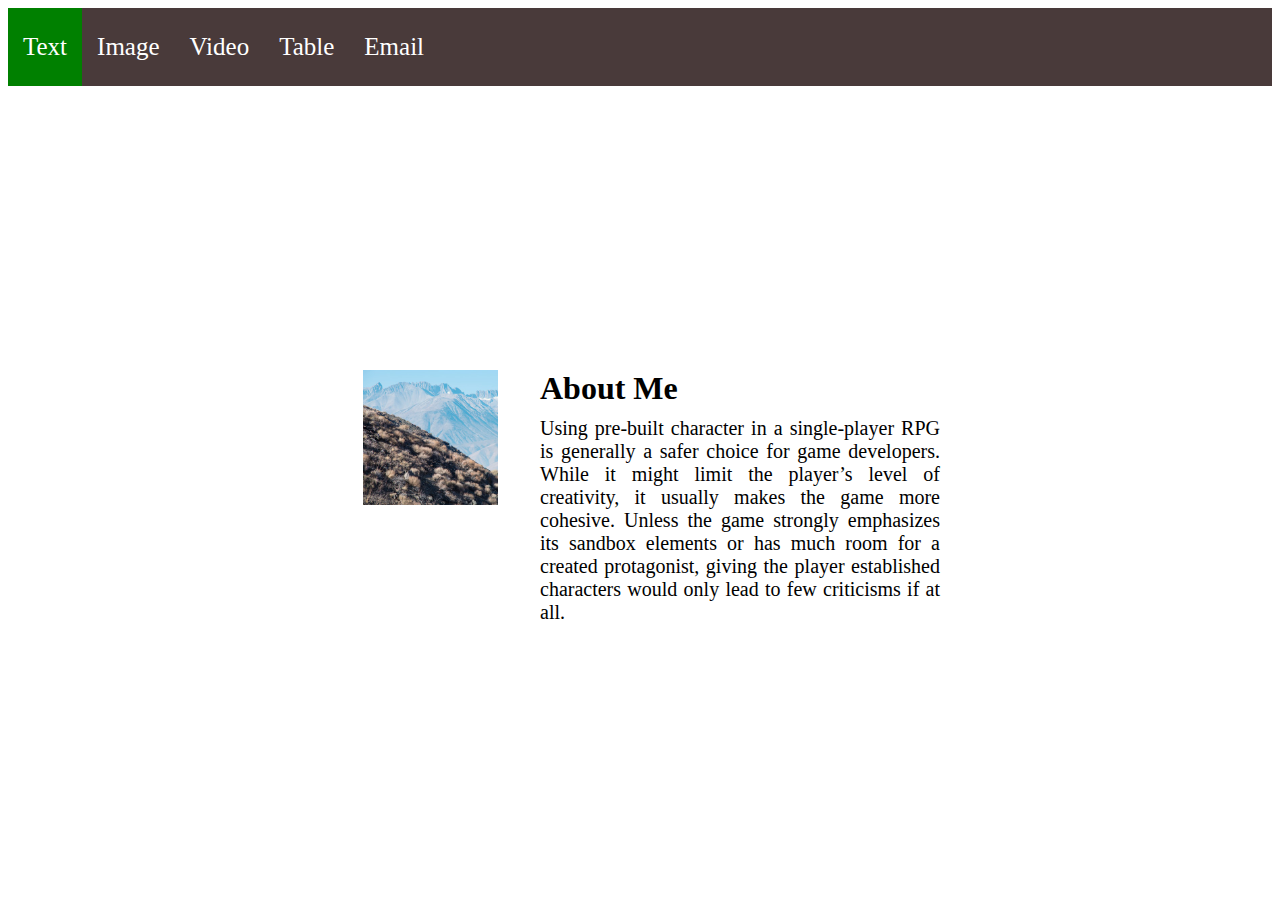
<file: index.html>
<!DOCTYPE html>

<!-- Source References 
	https://www.youtube.com/watch?v=uKVVSwXdLr0
	https://www.youtube.com/watch?v=wnseY8goQoc&list=LL&index=1&t=759s
	https://www.youtube.com/watch?v=9zzX2fbkzWU
	https://www.youtube.com/watch?v=RwYbpRQHZRk
-->

<html>
	<head>
		<title>Page 1</title>
		<meta name="viewport" content="width=device-width, initial-scale=1, user-scalable=no" />
		<link rel="stylesheet" href="style.css" />
	</head>

	<body>

		<!-- Nav -->
		<nav>
			<ul>
			
			<li class="active"><a href="index.html">Text</a></li>
			<li><a href="page2.html">Image</a></li>
			<li><a href="page3.html">Video</a></li>
			<li><a href="page4.html">Table</a></li>
			<li><a href="page5.html">Email</a></li>

			</ul>
		</nav>

		<br>

		<!-- Text -->
		<!--
		<form>
			<label for="fname">First name:</label><br>
			<input type="text" id="fname"><br>

			<label for="lname">Last name:</label><br>
			<input type="text" id="lname"><br><br>


			<label for="fmovie">Favorite Food:</label><br><br>
			<input type="radio" id="avengers" value="Avengers">
			<label for="avengers">Pizza</label><br>

			<input type="radio" id="dk" value="dk">
			<label for="avengers">Fried Rice</label><br>

			<input type="radio" id="tenet" value="Tenet">
			<label for="avengers">Sushi</label><br><br>

			<input type="submit" value="Done">
		</form>
	-->

	<div class = "box">
		<div class = "imageBox">
			<img src= "images/sky1.jpg">
		</div>
		<div class = "content">
			<h2>
				About Me
			</h2>
			<p>
				Using pre-built character in a single-player RPG is generally a safer choice for game developers. 
				While it might limit the player’s level of creativity, it usually makes the game more cohesive. 
				Unless the game strongly emphasizes its sandbox elements or has much room for a created protagonist, 
				giving the player established characters would only lead to few criticisms if at all. 
			</p>
		</div>
	</div>
									
	</body>
</html>
</file>
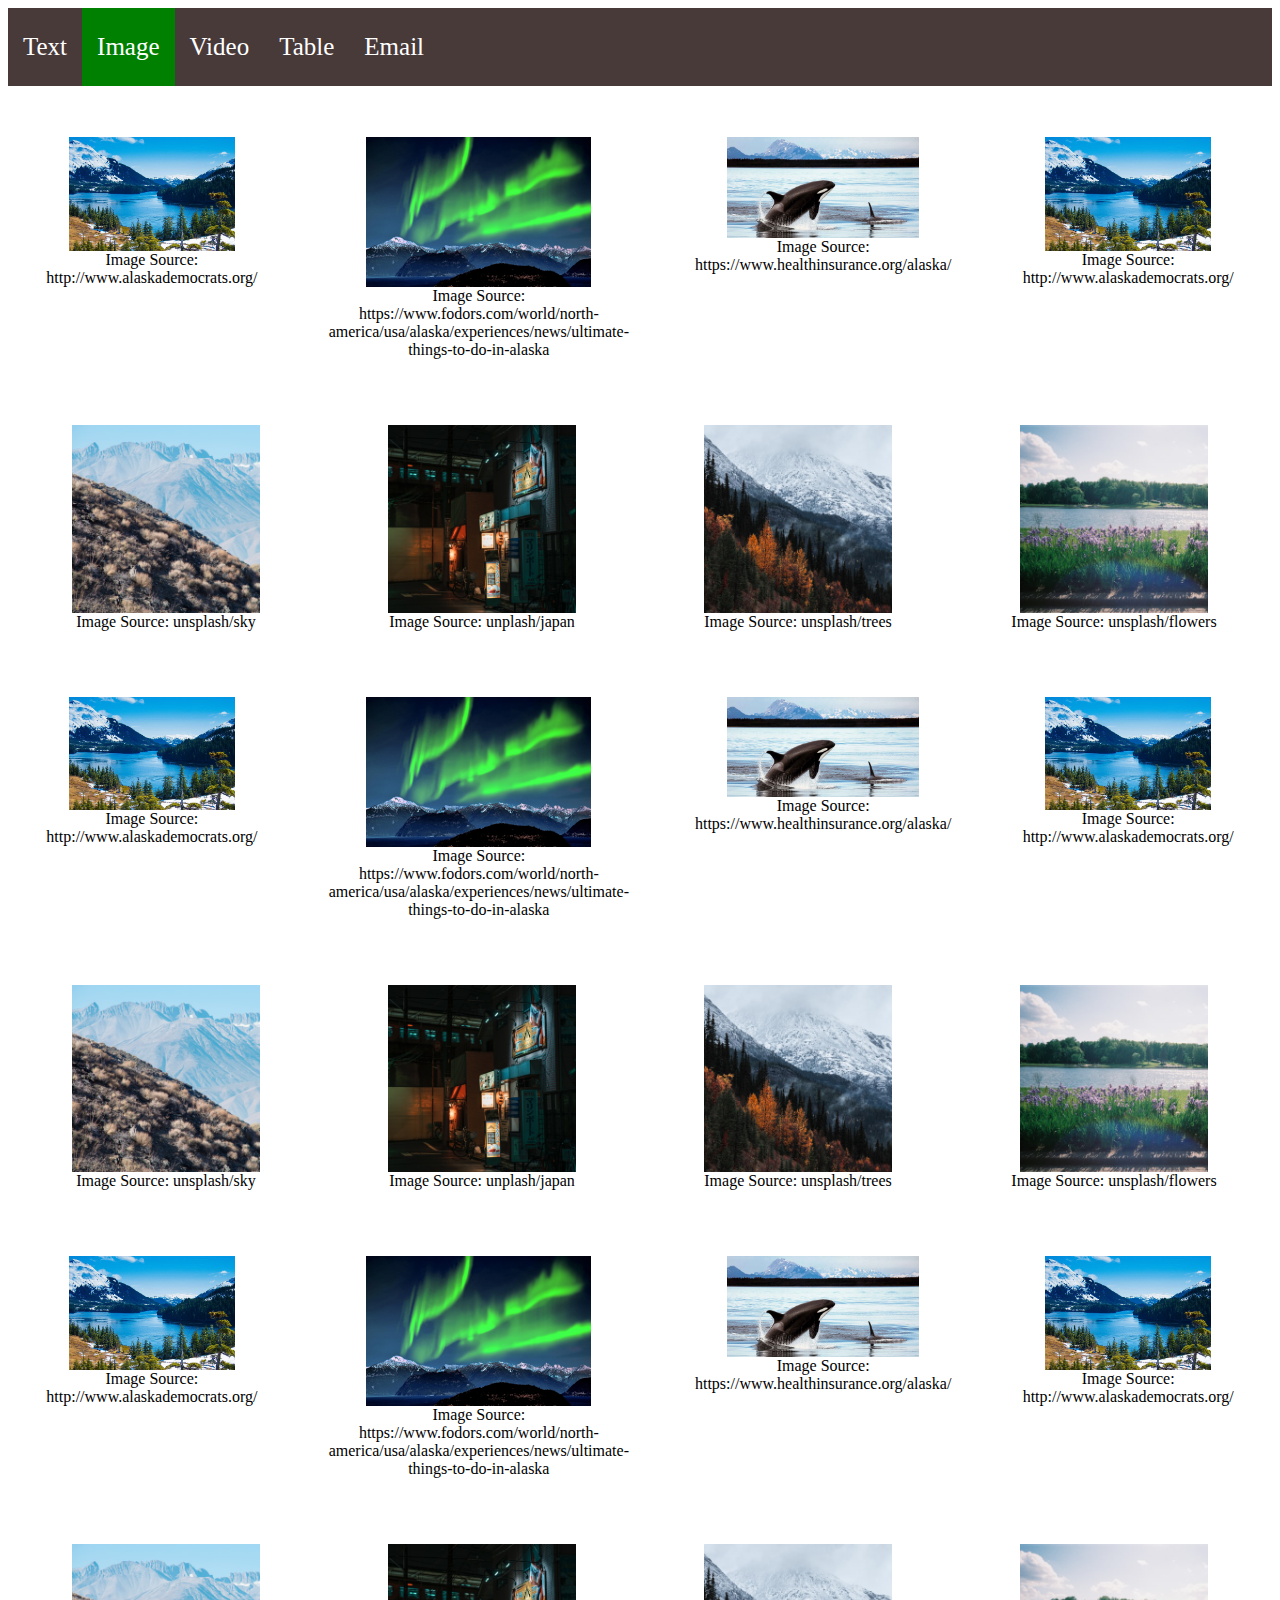
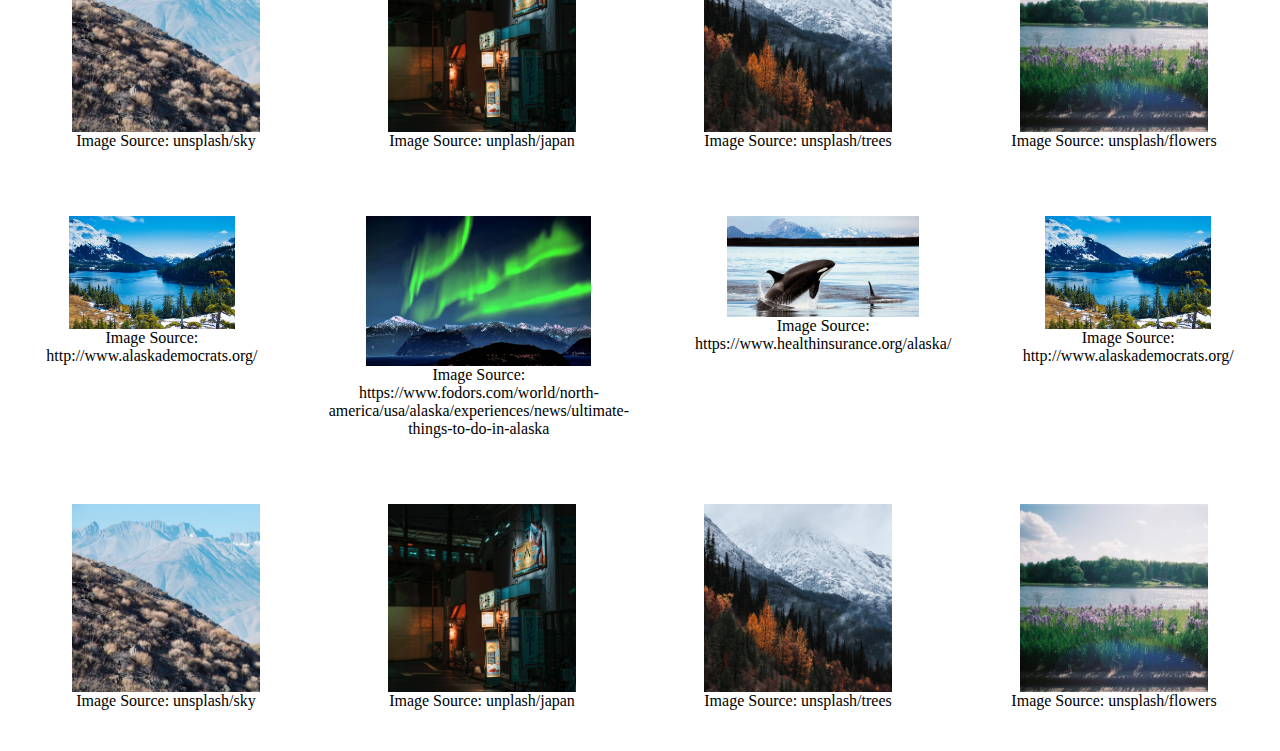
<file: page2.html>
<!DOCTYPE html>

<html>
	<head>
        <title>Page 2</title>
        <meta name="viewport" content="width=device-width, initial-scale=1, user-scalable=no" />
        <link rel="stylesheet" href="style.css" />
        <script defer src="js/image.js"></script>
        <script defer src="js/backTop.js"></script>
	</head>

	<body>

		<!-- Nav -->
		<nav>
			<ul>
			
			<li><a href="index.html">Text</a></li>
			<li class="active"><a href="page2.html">Image</a></li>
			<li><a href="page3.html">Video</a></li>
            <li><a href="page4.html">Table</a></li>
            <li><a href="page5.html">Email</a></li>

			</ul>
		</nav>

        <br>

        <li><a href="#"><button id = "btn" title = "Scroll-to-Top">Back to Top</button></a></li>
        
        <!-- Image -->

        <div class = "flex-container">

            <div class = "item">
                <img src = "images/view1.jpg" alt = "Lake">
                <figcaption>Image Source: http://www.alaskademocrats.org/</figcaption>
            </div>

            <div class = "item">
                <img src = "images/view2.jpg" alt = "Sky">
                <figcaption>Image Source: https://www.fodors.com/world/north-america/usa/alaska/experiences/news/ultimate-things-to-do-in-alaska</figcaption>
            </div>

            <div class = "item">
                <img src = "images/view3.jpg" alt = "Killer Whale">
                <figcaption>Image Source: https://www.healthinsurance.org/alaska/</figcaption>
            </div>

            <div class = "item">
                <img src = "images/view1.jpg" alt = "Lake">
                <figcaption>Image Source: http://www.alaskademocrats.org/</figcaption>
            </div>

            <div class = "item">
                <img src = "images/sky1.jpg" alt = "Raphael">
                <figcaption>Image Source: unsplash/sky</figcaption>
            </div>

            <div class = "item">
                <img src = "images/japan1.jpg" alt = "Raphael">
                <figcaption>Image Source: unplash/japan</figcaption>
            </div>

            <div class = "item">
                <img src = "images/trees1.jpg" alt = "Raphael">
                <figcaption>Image Source: unsplash/trees</figcaption>
            </div>

            <div class = "item">
                <img src = "images/flowers1.jpg" alt = "Raphael">
                <figcaption>Image Source: unsplash/flowers</figcaption>
            </div>

            <div class = "item">
                <img src = "images/view1.jpg" alt = "Lake">
                <figcaption>Image Source: http://www.alaskademocrats.org/</figcaption>
            </div>

            <div class = "item">
                <img src = "images/view2.jpg" alt = "Sky">
                <figcaption>Image Source: https://www.fodors.com/world/north-america/usa/alaska/experiences/news/ultimate-things-to-do-in-alaska</figcaption>
            </div>

            <div class = "item">
                <img src = "images/view3.jpg" alt = "Killer Whale">
                <figcaption>Image Source: https://www.healthinsurance.org/alaska/</figcaption>
            </div>

            <div class = "item">
                <img src = "images/view1.jpg" alt = "Lake">
                <figcaption>Image Source: http://www.alaskademocrats.org/</figcaption>
            </div>

            <div class = "item">
                <img src = "images/sky1.jpg" alt = "Raphael">
                <figcaption>Image Source: unsplash/sky</figcaption>
            </div>

            <div class = "item">
                <img src = "images/japan1.jpg" alt = "Raphael">
                <figcaption>Image Source: unplash/japan</figcaption>
            </div>

            <div class = "item">
                <img src = "images/trees1.jpg" alt = "Raphael">
                <figcaption>Image Source: unsplash/trees</figcaption>
            </div>

            <div class = "item">
                <img src = "images/flowers1.jpg" alt = "Raphael">
                <figcaption>Image Source: unsplash/flowers</figcaption>
            </div>

            <div class = "item">
                <img src = "images/view1.jpg" alt = "Lake">
                <figcaption>Image Source: http://www.alaskademocrats.org/</figcaption>
            </div>

            <div class = "item">
                <img src = "images/view2.jpg" alt = "Sky">
                <figcaption>Image Source: https://www.fodors.com/world/north-america/usa/alaska/experiences/news/ultimate-things-to-do-in-alaska</figcaption>
            </div>

            <div class = "item">
                <img src = "images/view3.jpg" alt = "Killer Whale">
                <figcaption>Image Source: https://www.healthinsurance.org/alaska/</figcaption>
            </div>

            <div class = "item">
                <img src = "images/view1.jpg" alt = "Lake">
                <figcaption>Image Source: http://www.alaskademocrats.org/</figcaption>
            </div>

            <div class = "item">
                <img src = "images/sky1.jpg" alt = "Raphael">
                <figcaption>Image Source: unsplash/sky</figcaption>
            </div>

            <div class = "item">
                <img src = "images/japan1.jpg" alt = "Raphael">
                <figcaption>Image Source: unplash/japan</figcaption>
            </div>

            <div class = "item">
                <img src = "images/trees1.jpg" alt = "Raphael">
                <figcaption>Image Source: unsplash/trees</figcaption>
            </div>

            <div class = "item">
                <img src = "images/flowers1.jpg" alt = "Raphael">
                <figcaption>Image Source: unsplash/flowers</figcaption>
            </div>

            <div class = "item">
                <img src = "images/view1.jpg" alt = "Lake">
                <figcaption>Image Source: http://www.alaskademocrats.org/</figcaption>
            </div>

            <div class = "item">
                <img src = "images/view2.jpg" alt = "Sky">
                <figcaption>Image Source: https://www.fodors.com/world/north-america/usa/alaska/experiences/news/ultimate-things-to-do-in-alaska</figcaption>
            </div>

            <div class = "item">
                <img src = "images/view3.jpg" alt = "Killer Whale">
                <figcaption>Image Source: https://www.healthinsurance.org/alaska/</figcaption>
            </div>

            <div class = "item">
                <img src = "images/view1.jpg" alt = "Lake">
                <figcaption>Image Source: http://www.alaskademocrats.org/</figcaption>
            </div>

            <div class = "item">
                <img src = "images/sky1.jpg" alt = "Raphael">
                <figcaption>Image Source: unsplash/sky</figcaption>
            </div>

            <div class = "item">
                <img src = "images/japan1.jpg" alt = "Raphael">
                <figcaption>Image Source: unplash/japan</figcaption>
            </div>

            <div class = "item">
                <img src = "images/trees1.jpg" alt = "Raphael">
                <figcaption>Image Source: unsplash/trees</figcaption>
            </div>

            <div class = "item">
                <img src = "images/flowers1.jpg" alt = "Raphael">
                <figcaption>Image Source: unsplash/flowers</figcaption>
            </div>

        </div>

	</body>
</html>
</file>
<file: style.css>
nav {
    /*display: inline-flex;*/
    background-color: #493a3a;
    width: 100%;
    overflow: auto;
    /*position: relative;*/
}

nav a{
    /*width:20%;*/
    display: block;
    color: white;
    text-align: center;
    padding: 25px 15px;
    text-decoration: none;
    background-color: #493a3a;
    font-size: 25px;

    
    top: 50%;
    left: 50%;
    
}

ul { 
    margin: 0;
    padding: 0;
    list-style-type: none;
}
  
li {
    float: left;  
}
  
li a:hover {
    background-color: green;
}

nav ul li.active a{
    color: white;
    background-color: green;
}

form{
    
    font-size: 30px;

    position: absolute;
    top: 50%;
    left: 50%;
    transform: translate(-50%, -50%);

    
}

input[type="text"]{
    height: 25px;
    width: 300px;
    background-color: rgb(225, 238, 255);
}

input[type="radio"]{
    height: 25px;
    width: 40px;
}

input[type="submit"]{
    height: 40px;
    width: 80px;
    font-size: 20px;
}

.image-container{
    margin: auto;
    overflow: auto;
}

.images{
    margin: 20px;
    float: left;
    width: 25%;
    padding-bottom: 80px;
    padding-right: 200px;
    box-sizing: border-box;
}

.images img{
    width: 100%;
    height: auto;
}





table{
    border-collapse: collapse;
    width: 100%;

    
}

th, td{
    border: 1px solid black;
    text-align: center;
    vertical-align: middle;
    padding: 10px;

    
}

th{
    font-size: 40px;
}

td{
    font-size: 30px;
}

.flex-container {
    display: flex;
    flex-wrap: wrap;
    
}
.video {
    box-sizing: border-box;
    
    margin: 1rem;
    padding: 1rem;
    border: 1px solid black;
    border-radius: 5px;
}

.item {
    flex: 20%;
    box-sizing: border-box;
    
    margin: 1rem;
    padding: 1rem;
    border: 1px solid white;
    border-radius: 5px;
}

.vids {
    flex: 20%;
    box-sizing: border-box;
    
    margin: 2rem;
    padding: 1rem;
    border: 1px solid white;
    border-radius: 5px;
}

img {
    display: block;
    width: 100%;
    max-width: 75%;
    height: auto;
    margin: auto;
    cursor: pointer;
}
.video iframe {
    display: block;
    width: 100%;
    min-height: 50%;
    height: auto;
    margin: auto;
}

#overlay {
    position: fixed;
    z-index: 100;
    top: 0;
    width: 100%;
    height: 100%;
    background-color: rgba(0, 0, 0, 0.83);
    display: none;
}

#overlay.active {
    display: flex;
    justify-content: center;
    align-items: center;
}
  
#overlay img {
    width: 40%;
    height: auto;
    max-height: 80%;
    padding: 4px;
    background-color: black;
    border: 2px solid white;
}

#overlay video {
    width: 40%;
    height: auto;
    max-height: 80%;
    padding: 4px;
}

.video-player {
    z-index: 1000;
    width: 100%;
    position: absolute;
    left: 50%;
    top: 50%;
    transform: translate(-20%, -50%);
    display: none;
    justify-content: center;
    align-items: center;
}

#btn {
    display: none;
    position: fixed;
    bottom: 100px;
    right: 100px;
    z-index: 90;
    font-size: 30px;
    border: none;
    outline: none;
    background-color: lightcoral;
    color: black;
    cursor: pointer;
    padding: 15px;
    border-radius: 4px;
}

#btn:hover{
    background-color: lightskyblue;
}

figcaption{
    text-align: center;
}

.box{
    position: absolute;
    left: 50%;
    top: 50%;
    transform: translate(-50%, -50%);
    padding: 20px;
    box-sizing: border-box;
    display: flex;
    max-block-size: 200px;
}

.box .imageBox{
    width: 30%;
    flex: 0 0 30%;
}

.box .content{
    padding-left: 20px;
}

.box .content h2{
    margin: 0;
    padding-left: 0;
    font-size: 32px;
    max-lines: 10;
}

.box .content p{
    margin: 0;
    padding: 10px 0 0;
    text-align: justify;
    font-size: 20px;
    max-lines: 10;
}
</file>
